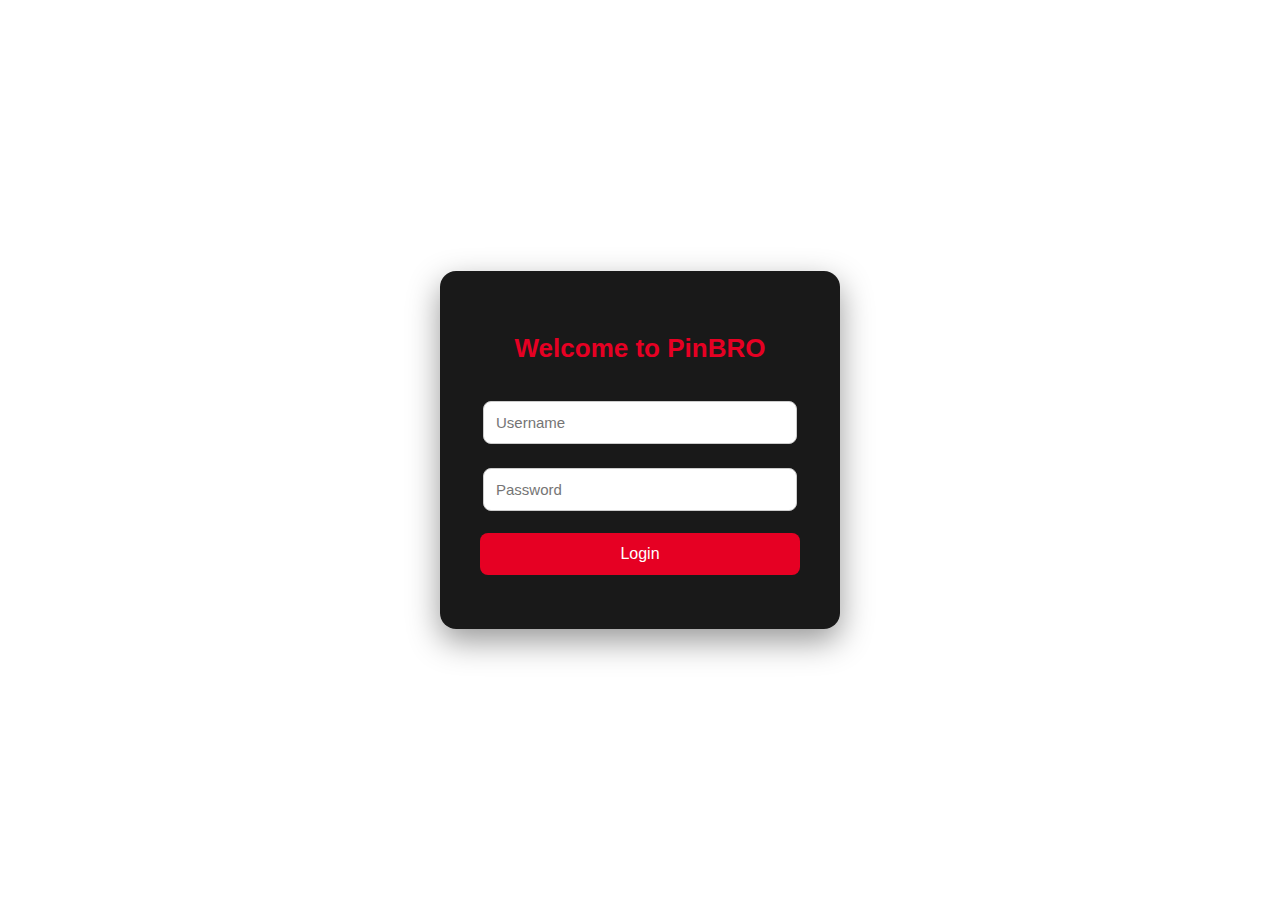
<file: index.html>
<!DOCTYPE html>
<html lang="en">
<head>
  <meta charset="UTF-8">
  <title>PinBRO Style Login</title>
  <link rel="stylesheet" href="style.css">
</head>
<body>
  <div class="login-container">
    <h2>Welcome to PinBRO</h2>
    <input type="text" id="username" placeholder="Username" />
    <input type="password" id="password" placeholder="Password" />
    <button onclick="login()">Login</button>
    <p id="error" class="error-msg"></p>
  </div>
  <script src="login.js"></script>
</body>
</html>
</file>
<file: style.css>
body {
  margin: 0;
  padding: 0;
  font-family: 'Segoe UI', sans-serif;
  background-image: url('');
  background-size: cover;
  background-position: center;
  height: 100vh;
  display: flex;
  justify-content: center;
  align-items: center;
}

.login-container {
  background: rgba(0, 0, 0, 0.9);
  padding: 40px;
  border-radius: 16px;
  box-shadow: 0 12px 32px rgba(0, 0, 0, 0.407);
  width: 320px;
  text-align: center;
}

.login-container h2 {
  margin-bottom: 25px;
  font-size: 26px;
  color: #e60023;
  font-weight: bold;
}

.login-container input {
  width: 90%;
  padding: 12px;
  margin: 12px 0;
  border: 1px solid #ccc;
  border-radius: 8px;
  font-size: 15px;
}

.login-container button {
  padding: 12px 24px;
  background: #e60023;
  color: white;
  border: none;
  border-radius: 8px;
  cursor: pointer;
  font-size: 16px;
  margin-top: 10px;
  width: 100%;
}

.login-container button:hover {
  background: #cc001f;
}

.error-msg {
  color: red;
  margin-top: 12px;
  font-size: 14px;
}
.run-container {
  text-align: center;
  margin-top: 20px;
}
.run-btn {
  position: relative;
  display: inline-flex;
  align-items: center;
  padding: 12px 24px;
  font-size: 16px;
  font-weight: 600;
  color: #fff;
  background: linear-gradient(45deg, #ff416c, #ff4b2b);
  border: none;
  border-radius: 40px;
  cursor: pointer;
  overflow: hidden;
  transition: background 0.4s ease-in-out, transform 0.2s ease-in-out;
}
.run-btn:hover {
  transform: scale(1.05);
}
.run-btn svg {
  width: 20px;
  height: 20px;
  margin-left: 10px;
  transition: transform 0.3s ease-in-out;
}
.run-btn:hover svg {
  transform: translateX(5px);
}


.save-button {
  background-color: #e60023;
  color: white;
  border: none;
  padding: 8px 16px;
  font-size: 14px;
  font-weight: bold;
  border-radius: 24px;
  cursor: pointer;
  transition: background 0.3s ease;
  display: block;
  margin: 10px auto 0;
}
.save-button:hover {
  background-color: #cc001f;
}
</file>
